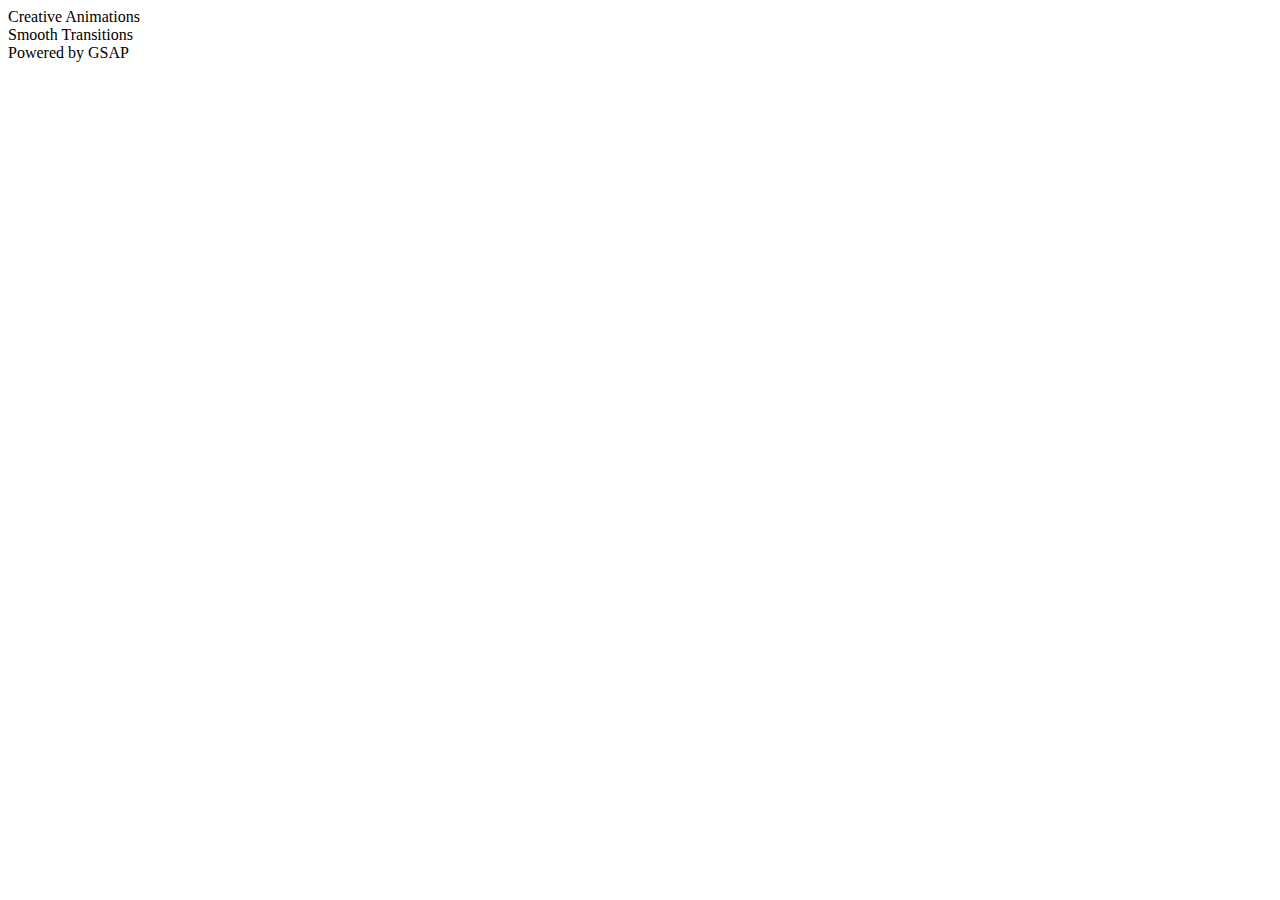
<file: newwww.html>
<!DOCTYPE html>
<html lang="en">
<head>
    <meta charset="UTF-8">
    <meta name="viewport" content="width=device-width, initial-scale=1.0">
    <title>Document</title>
</head>
<body>
    <div class="text-carousel">
<div class="text-slide">Creative Animations</div>
<div class="text-slide">Smooth Transitions</div>
<div class="text-slide">Powered by GSAP</div>
</div>
    <script src="/script.js"></script>
</body>
</html>
</file>
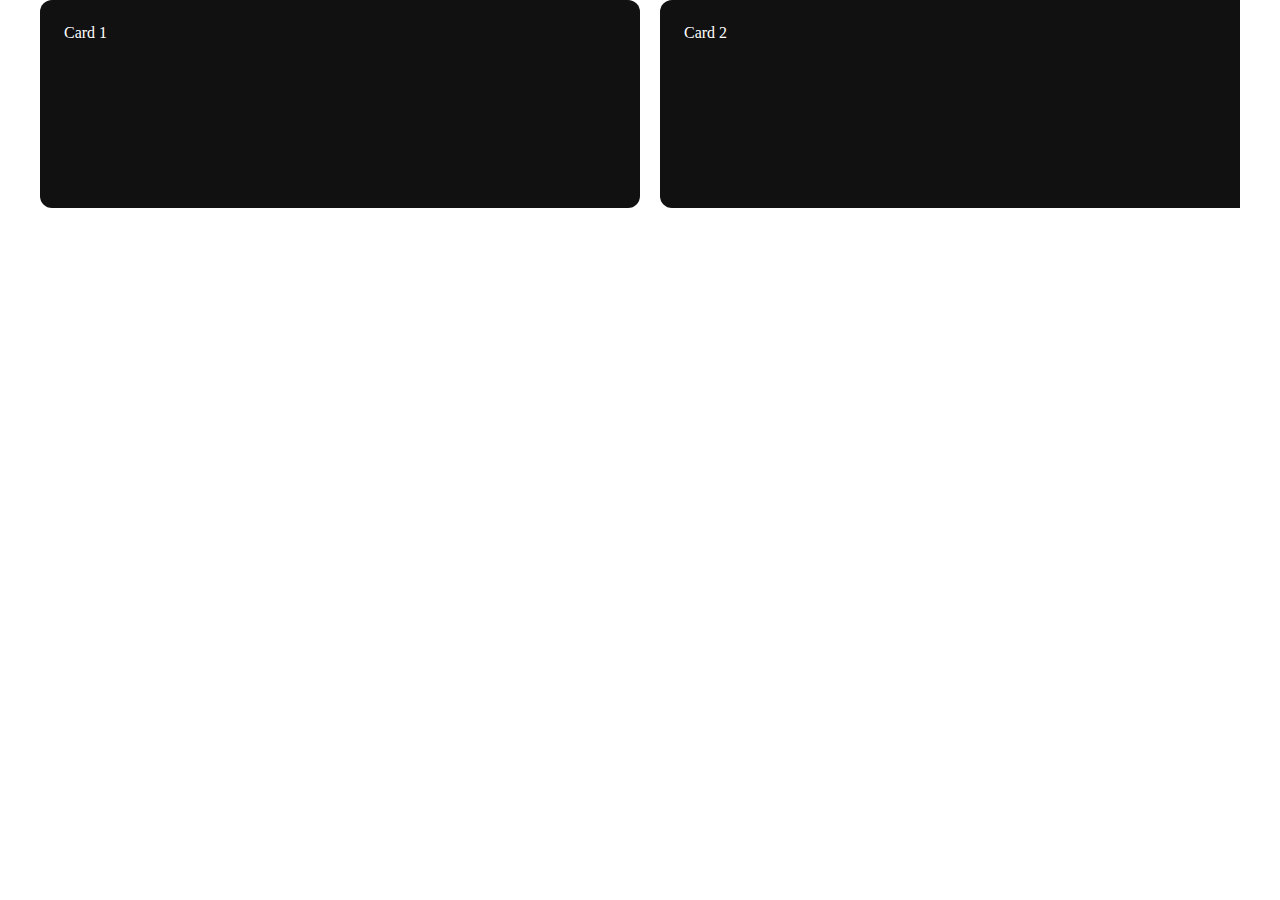
<file: sample.html>
<!DOCTYPE html>
<html lang="en">

<head>
    <meta charset="UTF-8">
    <meta name="viewport" content="width=device-width, initial-scale=1.0">
    <title>Document</title>
    <link rel="stylesheet" href="sample.css">
</head>

<body>
    <div class="carousel" aria-label="Card carousel">
        <div class="track">
            <article class="card">Card 1</article>
            <article class="card">Card 2</article>
            <article class="card">Card 3</article>
            <article class="card">Card 4</article>
        </div>
    </div>

    <script>
        const track = document.querySelector('.track');
const cards = Array.from(track.children);

let isDown = false;
let startX = 0;
let startScroll = 0;

track.addEventListener('pointerdown', (e) => {
  isDown = true;
  track.setPointerCapture(e.pointerId);
  startX = e.clientX;
  startScroll = track.scrollLeft;
  track.style.scrollSnapType = 'none'; // temporarily disable snap while dragging
  track.style.cursor = 'grabbing';
});

track.addEventListener('pointermove', (e) => {
  if (!isDown) return;
  const dx = e.clientX - startX;
  track.scrollLeft = startScroll - dx;
});

track.addEventListener('pointerup', (e) => {
  isDown = false;
  track.style.cursor = '';
  // Snap to the nearest card center
  const trackRect = track.getBoundingClientRect();
  const trackCenter = track.scrollLeft + trackRect.width / 2;

  let nearest = cards[0];
  let nearestDist = Infinity;

  for (const card of cards) {
    const rect = card.getBoundingClientRect();
    const cardCenter = track.scrollLeft + rect.left + rect.width / 2 - trackRect.left;
    const dist = Math.abs(cardCenter - trackCenter);
    if (dist < nearestDist) {
      nearest = card;
      nearestDist = dist;
    }
  }

  // Smoothly scroll to that card
  nearest.scrollIntoView({ inline: 'center', behavior: 'smooth', block: 'nearest' });
  // Re-enable snap after the smooth scroll finishes (approx)
  setTimeout(() => (track.style.scrollSnapType = 'x mandatory'), 300);
});

track.addEventListener('pointercancel', () => {
  isDown = false;
  track.style.cursor = '';
  track.style.scrollSnapType = 'x mandatory';
});

    </script>
</body>

</html>
</file>
<file: sample.css>
/* Required for locomotive */
        [data-scroll-container] {
            overflow: hidden;
        }

.carousel {
  /* Enable horizontal scroll */
  overflow: hidden; /* hidden to avoid scrollbar if you prefer; use auto for visible */
}

body {
    margin: auto;
    width: 1200px;
}

.track {
  display: grid;
  grid-auto-flow: column;
  grid-auto-columns: 50%;
  gap: 20px;
  overflow-x: hidden;
  overscroll-behavior-x: contain;
  scroll-snap-type: x mandatory;
  scroll-padding: 16px; /* aligns first/last nicely */
  -webkit-overflow-scrolling: touch; /* smooth on iOS */
}

.card {
  scroll-snap-align: center; /* snap each card to center */
  background: #111;
  color: #fff;
  border-radius: 12px;
  padding: 24px;
  min-height: 160px;
}

/* Optional: hide scrollbar (WebKit) */
.track::-webkit-scrollbar {
  display: none;
}
</file>
